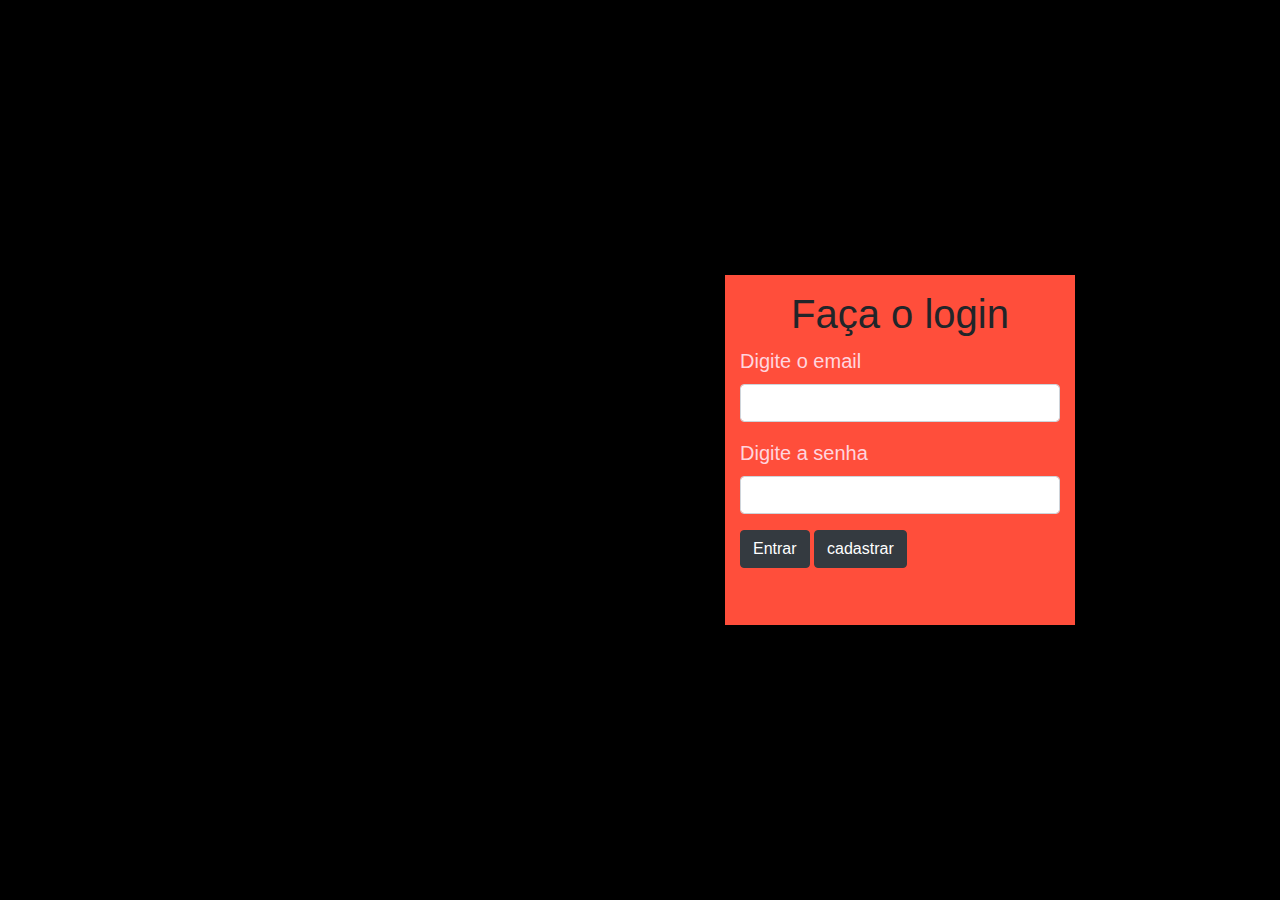
<file: sistemaescola/index.html>
<!DOCTYPE html>
<html lang="pt-BR">
<head>
    <meta charset="UTF-8">
    <title>Login escolar</title>


    <link rel="stylesheet" href="css/bootstrap.min.css">
    <link rel="stylesheet" href="css/main.css">
</head>












<body>


<div class="main">
    <div class="frmlogin">
        <h1 class="text-center">Faça o login</h1>
<form action="cadalunos.php" method="post">
    <div class="form-group">
    <label for="email">Digite o email </label><br>
    <input class="form-control" type="email"   id="email" name="EMAIL"   required  >  </div>

    <div class="form-group">
    <label for="senha">Digite a senha </label><br>
    <input class="form-control" type="password"  id="senha" name="SENHA" required  >  </div>






    <button  class="btn btn-dark" type="submit" name="Entrar" href="index_alunos.php">Entrar</button>


    <a  class="btn btn-dark " href="cadalunos.php">cadastrar</a>



</form>

        </div>

</div>

</body>
</html>
</file>
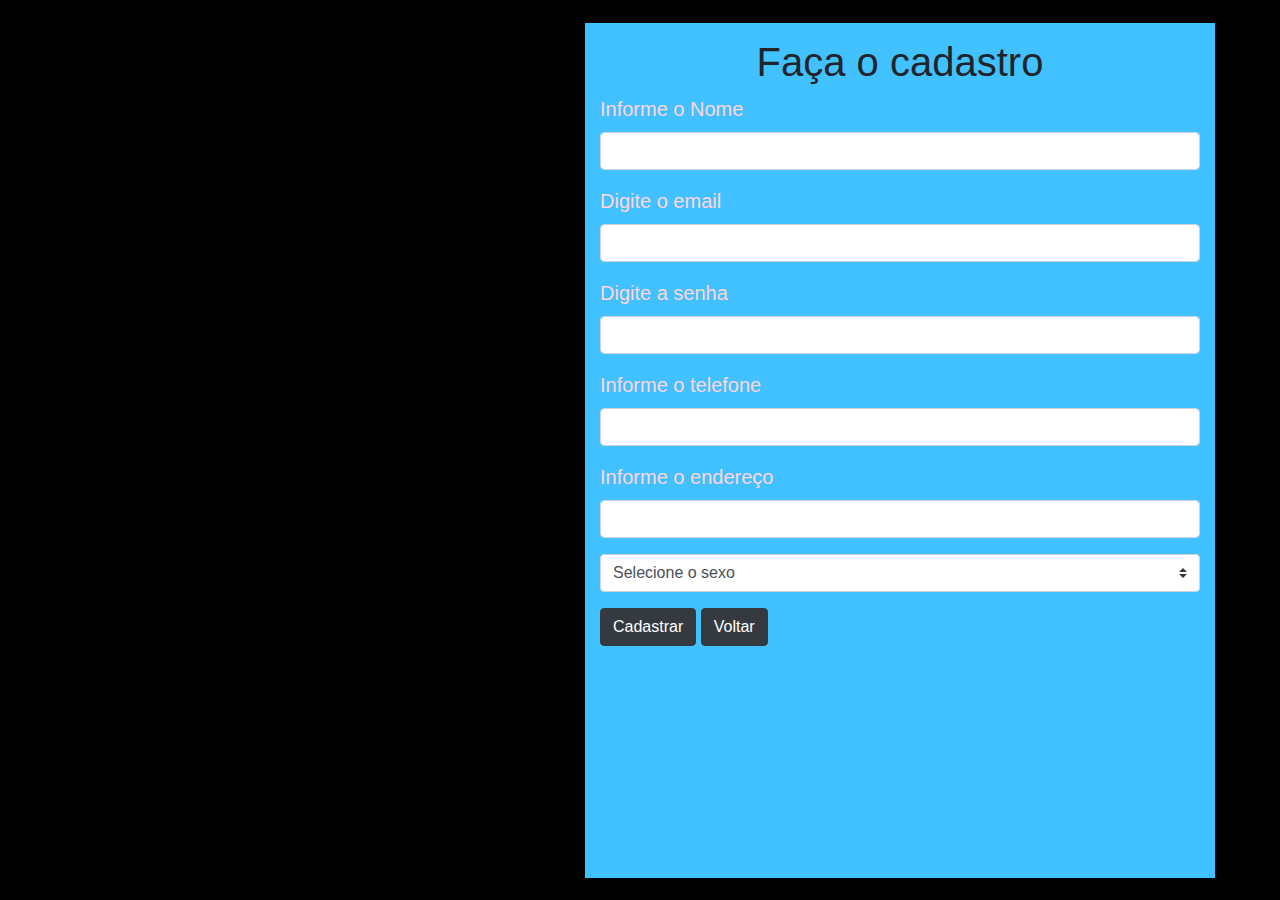
<file: sistemaescola/cadastro.html>
<!DOCTYPE html>
<html lang="pt-BR">
<head>
    <meta charset="UTF-8">
    <title>Cadastro escolar</title>


    <link rel="stylesheet" href="css/bootstrap.min.css">
    <link rel="stylesheet" href="css/main.css">
</head>












<body>


<div class="main">
    <div class="fRMESTRUTURE">
        <h1 class="text-center">Faça o cadastro</h1>
        <form action="cadalunos.php" method="post">
            <div class="form-group">
                <label for="NOME">Informe o Nome </label><br>
                <input type="text"  id="NOME" name="NOME" class="form-control" required >  </div>
            <div class="form-group">
                <label for="email">Digite o email </label><br>
                <input type="email"  id="email" name="EMAIL" class="form-control"  required  >  </div>

            <div class="form-group">
                <label for="senha">Digite a senha </label><br>
                <input type="password"  id="senha" name="SENHA" class="form-control" required >  </div>

            <div class="form-group">
                <label for="categoria">Informe o telefone </label><br>
                <input type="number"  id="categoria" name="TELEFONE" class="form-control" required >  </div>
            <div class="form-group">
                <label for="endereco">Informe o endereço </label><br>
                <input type="text"  id="endereco" name="ENDERECO" class="form-control" required >  </div>

            <div class="form-group">
            <select class="custom-select" required >
                <option value="">Selecione o sexo </option>
                <option  value="F">Feminino </option>
                <option value="M">Masculino </option>
                <option value="no">Não mencionar </option>
            </select>
        </div>


            <button class="btn btn-dark"  type="submit" name="Cadastrar">Cadastrar</button>

<a class="btn btn-dark" href="index.html">Voltar</a>



        </form>
    </div>
</div>





</body>
</html>
</file>
<file: sistemaescola/css/main.css>
body{
background-color: #000000;
    margin: 0 auto;
}

.main{
    display: flex;
flex-direction: row;
    justify-content: center;
    align-items: center;
    width: 200vh;
    height: 100vh;
background-color: #000000;

}


.frmlogin{
    background-color: #ff4e3b;
    width: 350px;
    height: 350px;
    padding: 15px;

}



.fRMESTRUTURE{
    background-color: #41c1ff;
    width: 35%;
    height: 95%;
    padding: 15px;

}


label{color: #ffd5df; font-size: 20px;}
a{color: #8d8c9f
}


.lista{background-color: #bb1155;
    margin-top: 150px;
    padding:15px;
    border: 1px;

}
</file>
